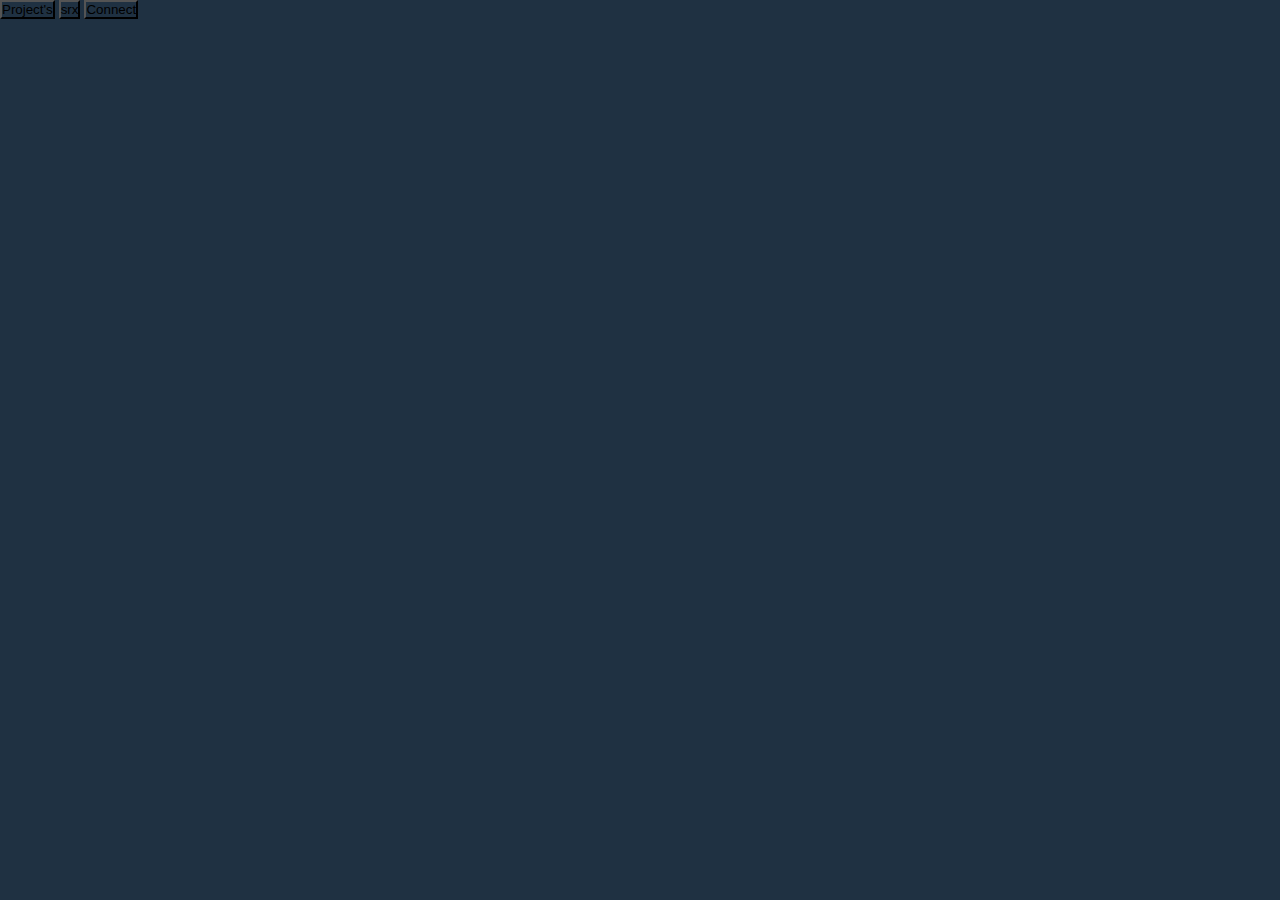
<file: index.html>
<!DOCTYPE html>
<html lang="en">
  <head>
    <meta charset="UTF-8" />
    <meta name="viewport" content="width=device-width, initial-scale=1.0" />
    <title>srx</title>
    <link rel="stylesheet" href="style.css" />
  </head>
  <body>
    <nav id="nav">
      <div id="nav-bar">
        <a href="./projects.html"><button id="nav-button">Project's</button></a>
        <a href="./index.html"><button id="nav-button">srx</button></a>
        <a href="./contact.html"> <button id="nav-button">Connect</button></a>
      </div>
    </nav>
    <main id="main">
      <div id="home-container"></div>
    </main>
    <footer></footer>
  </body>
</html>
</file>
<file: style.css>
* {
  margin: 0;
  padding: 0;
  box-sizing: border-box;
  background-color: #1f3142;
}
html,
body {
  margin: 0;
  padding: 0;
  overflow: hidden;
}

@media (max-width: 767px) {
  /* #srobh {
    text-align: center;
    color: aqua;
    -webkit-text-stroke: 3px #000;
  } */
  #nav {
    display: flex;
    justify-content: center;
  }
  #nav-bar {
    /* border: 4px dashed black; */
    display: flex;
    justify-content: space-evenly;
    align-items: center;
    height: 7vh;
    width: 95vw;
    margin-top: 20px;
    border-radius: 50px;
    background: linear-gradient(145deg, #1c2c3b, #213447);
    box-shadow: 20px 20px 50px #101921, -20px -20px 50px #2f4a63;
  }
  #nav-button {
    /* border: 3px dashed; */
    padding: 10px 20px;
    background: #ffffff;
    border: none;
    border-radius: 0.5rem;
    color: #4f779c;
    font-size: 1rem;
    font-weight: 700;
    letter-spacing: 0.2rem;
    text-align: center;
    outline: none;
    cursor: pointer;
    transition: 0.2s ease-in-out;
    border-radius: 50px;
    background: linear-gradient(145deg, #213447, #1c2c3b);
    box-shadow: 20px 20px 50px #101921, -20px -20px 50px #2f4a63;
  }
  #nav-button:active {
    border-radius: 50px;
    background: linear-gradient(145deg, #1c2c3b, #213447);
    box-shadow: 20px 20px 50px #101921, -20px -20px 50px #2f4a63;
  }
  #main {
    display: flex;
    justify-content: center;
  }

  #home-container,
  #projects-container {
    margin-top: 40px;
    height: 92vh;
    width: 90vw;
    margin-bottom: 20vh;
    border-radius: 50px;
    background: linear-gradient(145deg, #213447, #1c2c3b);
    box-shadow: 20px 20px 50px #101921, -20px -20px 50px #2f4a63;
  }
}
</file>
